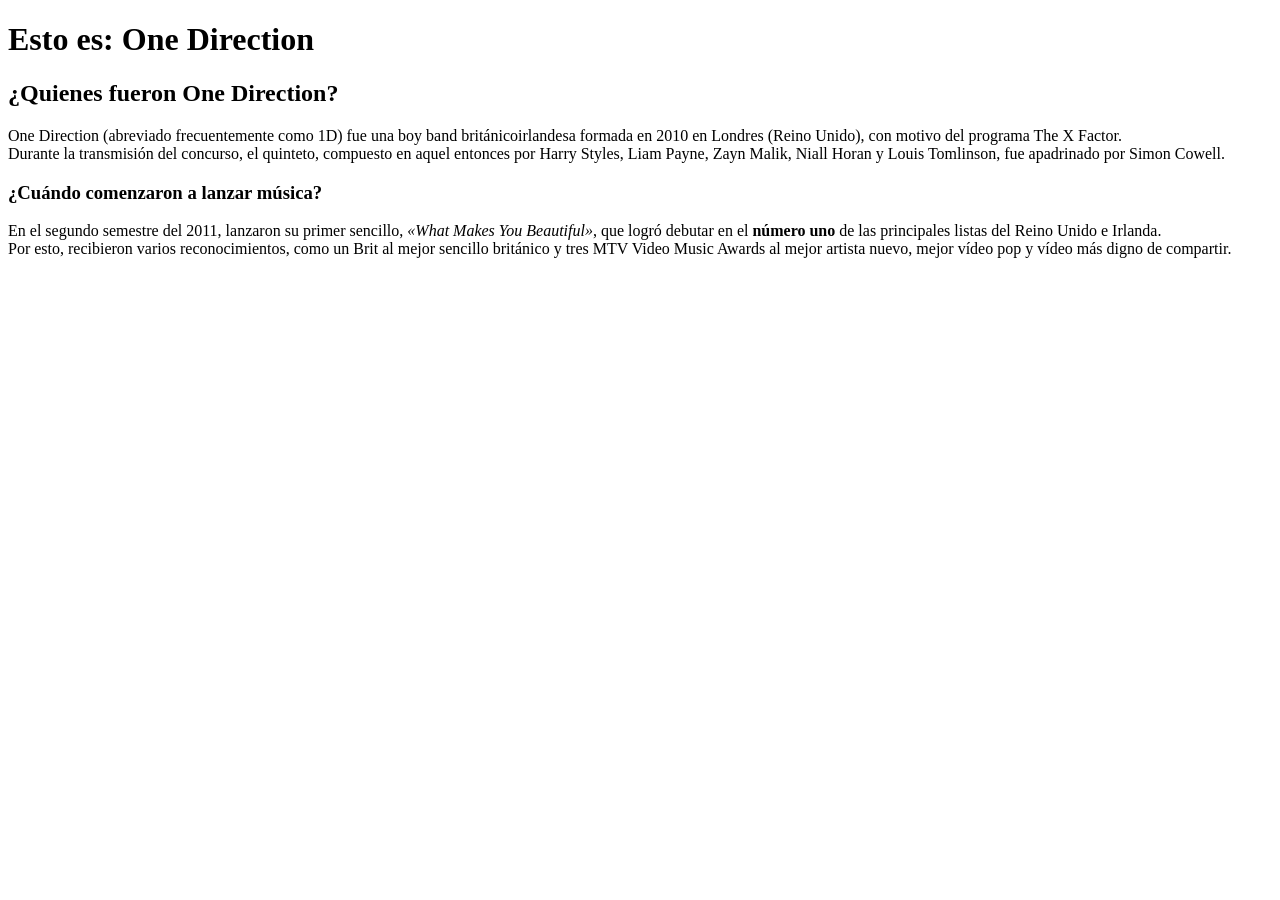
<file: practica2/index.html>
<!DOCTYPE html>
<html lang="en">
<head>
    <meta charset="UTF-8">
    <title>practica 2</title>
</head>
<body>
    <h1>Esto es: One Direction</h1>
    <h2>¿Quienes fueron One Direction?</h2>
    <p>One Direction (abreviado frecuentemente como 1D) fue una boy band británicoirlandesa formada en 2010 en Londres (Reino Unido), con motivo del programa The X Factor. 
        <br> Durante la transmisión del concurso, el quinteto, compuesto en aquel entonces por Harry Styles, Liam Payne, Zayn Malik, Niall Horan y Louis Tomlinson, fue apadrinado por Simon Cowell.</p>
    <h3>¿Cuándo comenzaron a lanzar música?</h3>
    <p>En el segundo semestre del 2011, lanzaron su primer sencillo, <em>«What Makes You Beautiful»</em>, que logró debutar en el <strong> número uno </strong> de las principales listas del Reino Unido e Irlanda.
        <br> Por esto, recibieron varios reconocimientos, como un Brit al mejor sencillo británico y tres MTV Video Music Awards al mejor artista nuevo, mejor vídeo pop y vídeo más digno de compartir.</p>
</body>
</html>
</file>
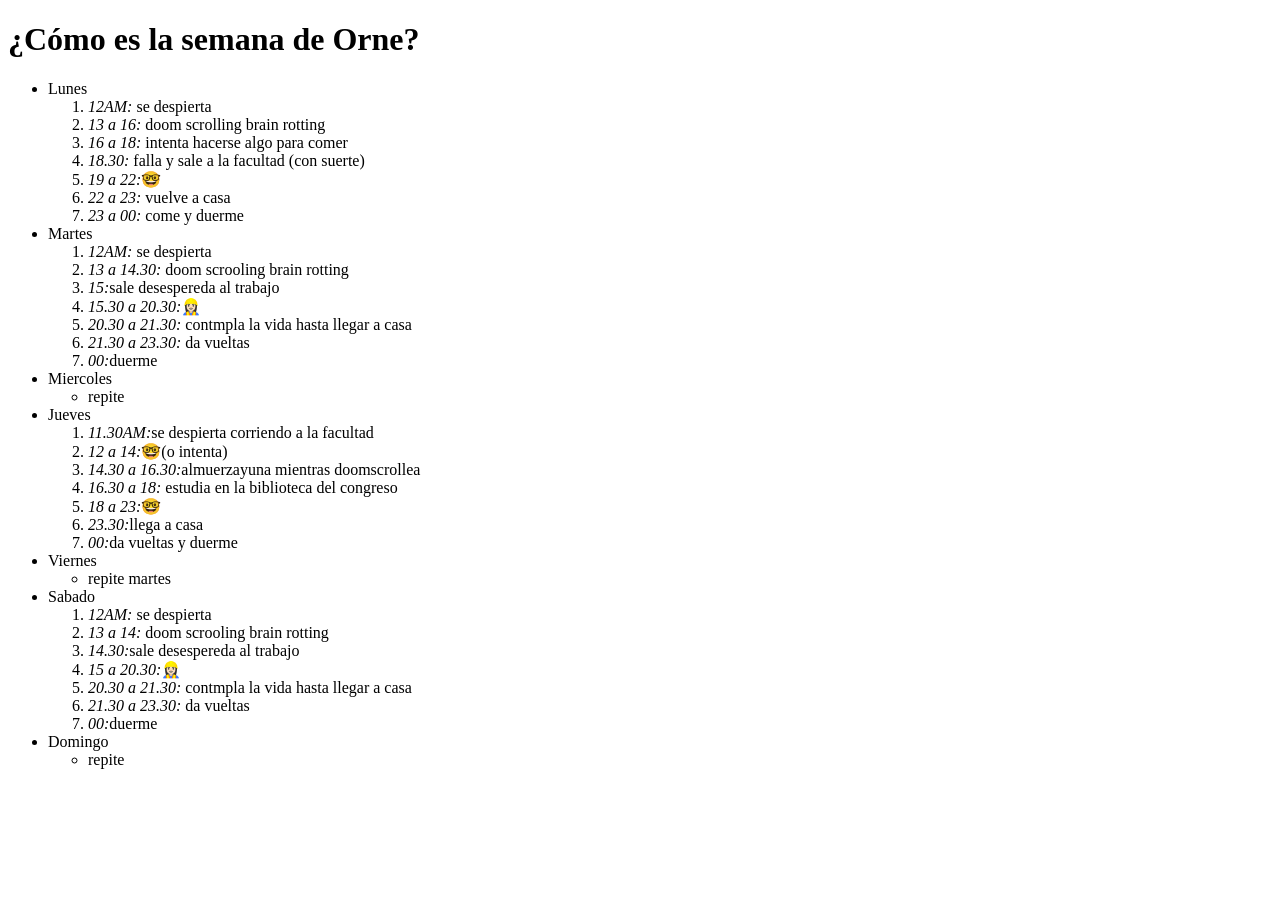
<file: practica3/index.html>
<!DOCTYPE html>
<html lang="en">
<head>
    <meta charset="UTF-8">
    <title>practica 3</title>
</head>
<body>
    <h1>¿Cómo es la semana de Orne?</h1>
    <ul>
        <li>Lunes</li>
        <ol>
            <li><em>12AM:</em> se despierta</li>
            <li><em>13 a 16:</em> doom scrolling brain rotting</li>
            <li><em>16 a 18:</em> intenta hacerse algo para comer</li>
            <li><em>18.30:</em> falla y sale a la facultad (con suerte)</li>
            <li><em>19 a 22:</em>🤓</li>
            <li><em>22 a 23:</em> vuelve a casa</li>
            <li><em>23 a 00:</em> come y duerme</li>
        </ol>
        <li>Martes</li>
        <ol>
            <li><em>12AM:</em> se despierta</li>
            <li><em>13 a 14.30:</em> doom scrooling brain rotting</li>
            <li><em>15:</em>sale desespereda al trabajo</li>
            <li><em>15.30 a 20.30:</em>👷🏻‍♀️</li>
            <li><em>20.30 a 21.30:</em> contmpla la vida hasta llegar a casa</li>
            <li><em>21.30 a 23.30:</em> da vueltas</li>
            <li><em>00:</em>duerme</li>
        </ol>
        <li>Miercoles</li>
        <ul>
            <li>repite</li>
        </ul>
        <li>Jueves</li>
        <ol>
            <li><em>11.30AM:</em>se despierta corriendo a la facultad</li>
            <li><em>12 a 14:</em>🤓(o intenta)</li>
            <li><em>14.30 a 16.30:</em>almuerzayuna mientras doomscrollea</li>
            <li><em>16.30 a 18:</em> estudia en la biblioteca del congreso</li>
            <li><em>18 a 23:</em>🤓</li>
            <li><em>23.30:</em>llega a casa</li>
            <li><em>00:</em>da vueltas y duerme</li>
        </ol>
        <li>Viernes</li>
        <ul>
            <li>repite martes</li>
        </ul>
        <li>Sabado</li>
        <ol>
            <li><em>12AM:</em> se despierta</li>
            <li><em>13 a 14:</em> doom scrooling brain rotting</li>
            <li><em>14.30:</em>sale desespereda al trabajo</li>
            <li><em>15 a 20.30:</em>👷🏻‍♀️</li>
            <li><em>20.30 a 21.30:</em> contmpla la vida hasta llegar a casa</li>
            <li><em>21.30 a 23.30:</em> da vueltas</li>
            <li><em>00:</em>duerme</li>
        </ol>
        <li>Domingo</li>
        <ul>
            <li>repite</li>
        </ul>
    </ul>
</body>
</html>
</file>
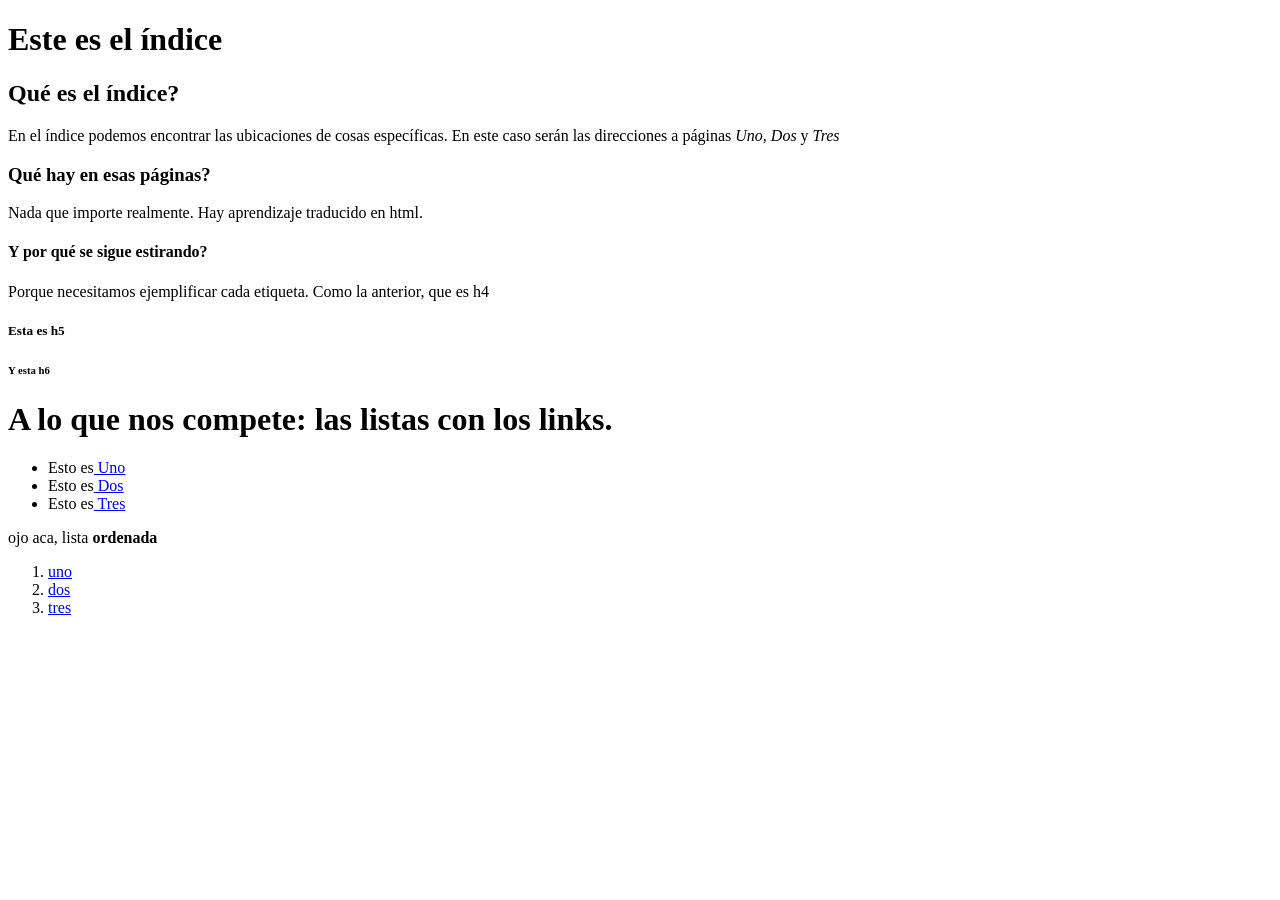
<file: practica4/index.html>
<!DOCTYPE html>
<html lang="en">
<head>
    <meta charset="UTF-8">
    <title>practica4</title>
</head>
<body>
    <h1>Este es el índice</h1>
    <h2>Qué es el índice?</h2>
    <p>En el índice podemos encontrar las ubicaciones de cosas específicas. En este caso serán las direcciones a páginas <em>Uno, Dos</em> y <em>Tres</em></p>
    <h3>Qué hay en esas páginas?</h3>
    <p>Nada que importe realmente. Hay aprendizaje traducido en html.</p>
    <h4>Y por qué se sigue estirando?</h4>
    <p>Porque necesitamos ejemplificar cada etiqueta. Como la anterior, que es h4</p>
    <h5>Esta es h5</h5>
    <h6>Y esta h6</h6>
    <h1>A lo que nos compete: las listas con los links.</h1>
    <ul>
        <!--con el target="_blank" se abre en otra pestaña, con _self (predet) se abre en la misma-->
        <li> Esto es<a href="uno.html" target="_blank"> Uno</a></li> 
        <li> Esto es<a href="dos.html" target="_blank"> Dos</a></li>
        <li> Esto es<a href="tres.html" target="_blank"> Tres</a></li>
    </ul>
    
    <p>ojo aca, lista <strong>ordenada</strong></p>
    <ol>
        <li><a href="uno.html" target="_blank">uno</a></li>
        <li><a href="dos.html" target="_blank">dos</a></li>
        <li><a href="tres.html" target="_blank">tres</a></li>
    </ol>
</body>
</html>
</file>
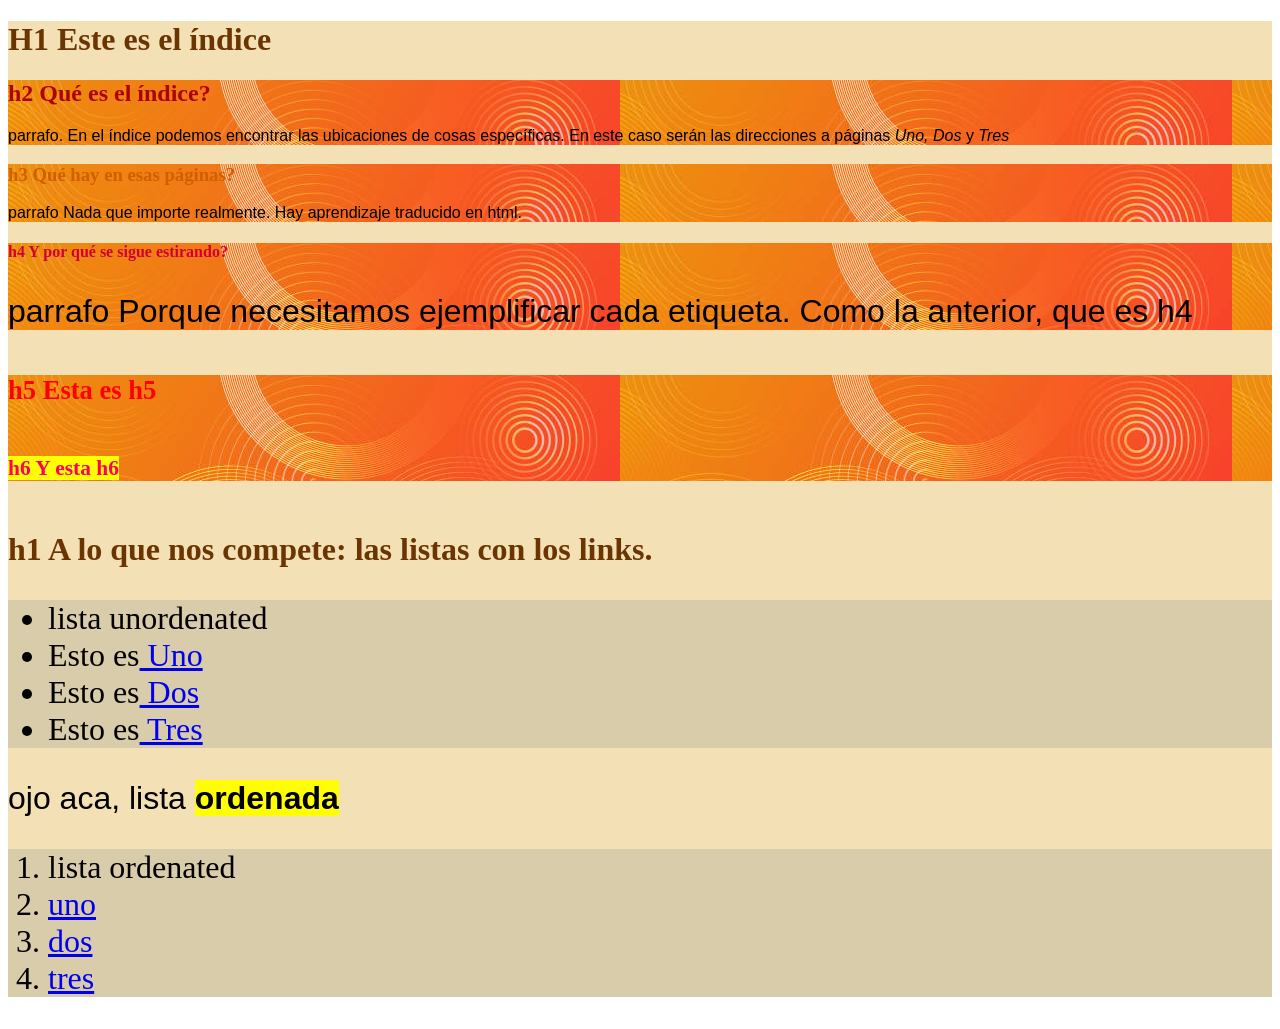
<file: practica7/index.html>
<!DOCTYPE html>
<html>
<head>
    <meta charset='utf-8'>
    <title>practica 7 CSS</title>
    <meta name='viewport' content='width=device-width, initial-scale=1'>
    <link rel='stylesheet' href='css/estilos.css'>
</head>
<body>
<div id="back">
    <h1> H1 Este es el índice</h1>

<div class="backpic">
    <h2> h2 Qué es el índice?</h2>
    <p > parrafo. En el índice podemos encontrar las ubicaciones de cosas específicas. En este caso serán las direcciones a páginas <em>Uno, Dos</em> y <em>Tres</em></p>
</div>
<div class="backpic">
    <h3> h3 Qué hay en esas páginas?</h3>
    <p> parrafo Nada que importe realmente. Hay aprendizaje traducido en html.</p>
</div>    
<div class="backpic">
    <h4> h4 Y por qué se sigue estirando?</h4>
    <p class="pstroke"> parrafo Porque necesitamos ejemplificar cada etiqueta. Como la anterior, que es h4</p>
</div>    
<div class="backpic pstroke">
    <h5>h5 Esta es h5</h5>
    <h6><span id="strong">h6 Y esta h6</span></h6>
</div>    
    <h1> h1 A lo que nos compete: las listas con los links.</h1>
    <ul class="pstroke backgray">
        <!--con el target="_blank" se abre en otra pestaña, con _self (predet) se abre en la misma-->
        <li>lista unordenated</li>
        <li> Esto es<a href="uno.html" target="_blank"> Uno</a></li> 
        <li> Esto es<a href="dos.html" target="_blank"> Dos</a></li>
        <li> Esto es<a href="tres.html" target="_blank"> Tres</a></li>
    </ul>
    
    <p class="pstroke">ojo aca, lista <strong id="strong">ordenada</strong></p>
    <ol class="pstroke backgray">
        <li>lista ordenated</li>
        <li><a href="uno.html" target="_blank">uno</a></li>
        <li><a href="dos.html" target="_blank">dos</a></li>
        <li><a href="tres.html" target="_blank">tres</a></li>
    </ol>
</div>
</body>
</html>
</file>
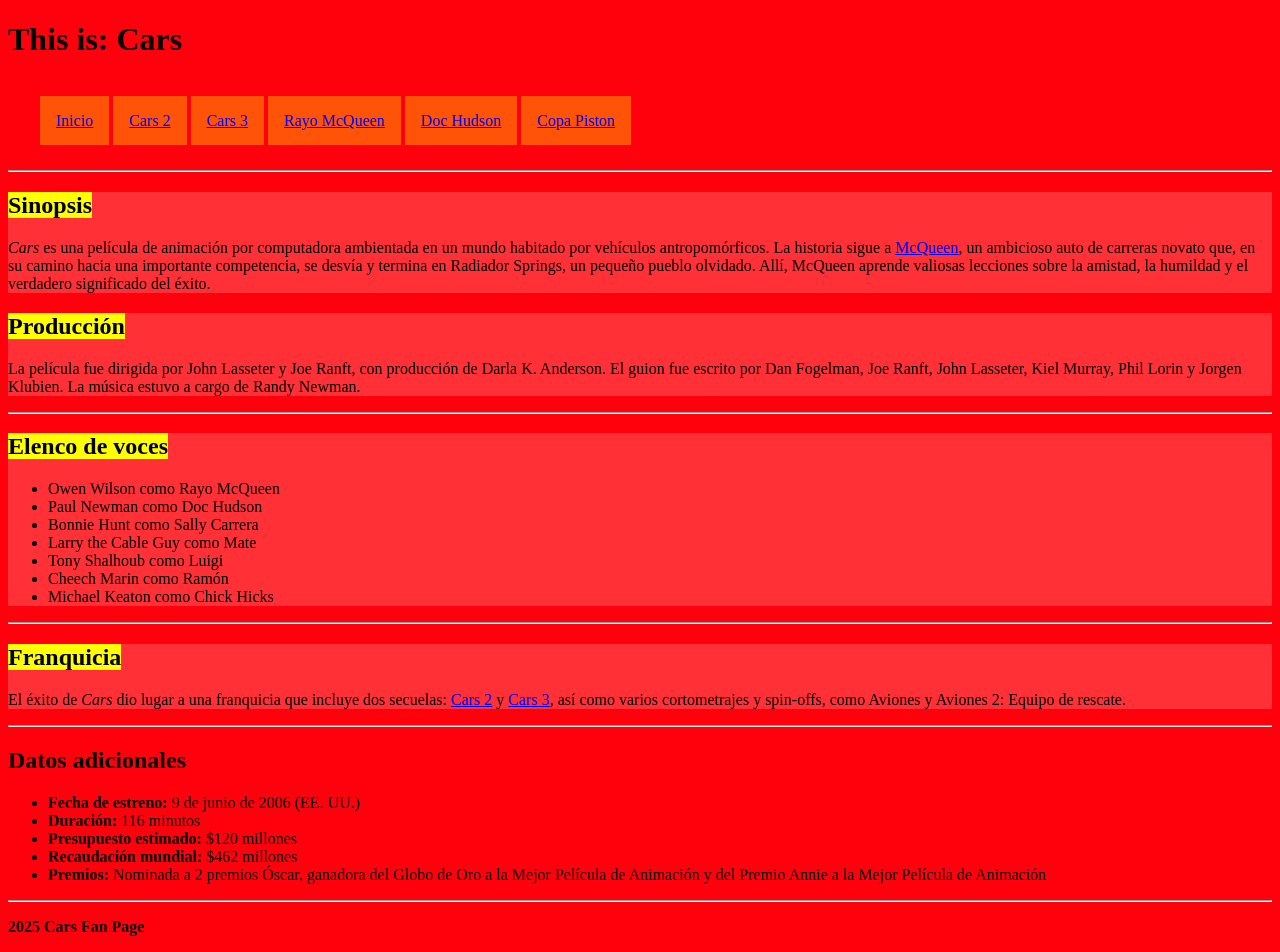
<file: practica10/html/index.html>
<!DOCTYPE html>
<html>
<head>
    <meta charset='utf-8'>
    <title>Practica 10</title>
    <link rel='stylesheet' type='text/css' media='screen' href='../css/estilos.css'>
</head>
<body class='bkgcolor'>
    <header>
        <h1>This is: Cars</h1>
    </header>
        <nav>    
        <ul>
            <li><a href='index.html'>Inicio</a></li>
            <li><a href='cars2.html'>Cars 2</a></li>
            <li><a href='cars3.html'>Cars 3</a></li>
            <li><a href='mcqueen.html'>Rayo McQueen</a></li>
            <li><a href='dochudson.html'>Doc Hudson</a></li>
            <li><a href='copapiston.html'>Copa Piston</a></li>
        </ul>    
        </nav>
        <hr>
        <main>
            <div>
            <section>
              <h2><span>Sinopsis</span></h2>
              <p>
                <em>Cars</em> es una película de animación por computadora ambientada en un mundo habitado por vehículos antropomórficos. La historia sigue a <a href= "mcqueen.html">McQueen</a>, un ambicioso auto de carreras novato que, en su camino hacia una importante competencia, se desvía y termina en Radiador Springs, un pequeño pueblo olvidado. Allí, McQueen aprende valiosas lecciones sobre la amistad, la humildad y el verdadero significado del éxito.
              </p>
            </section>
            </div>
            <div>
            <section>
              <h2><span>Producción</span></h2>
              <p>
                La película fue dirigida por John Lasseter y Joe Ranft, con producción de Darla K. Anderson. El guion fue escrito por Dan Fogelman, Joe Ranft, John Lasseter, Kiel Murray, Phil Lorin y Jorgen Klubien. La música estuvo a cargo de Randy Newman.
              </p>
            </section>
          </div>
          <hr>
          <div>
            <section>
              <h2><span>Elenco de voces</span></h2>
              <ul>
                <li>Owen Wilson como Rayo McQueen</li>
                <li>Paul Newman como Doc Hudson</li>
                <li>Bonnie Hunt como Sally Carrera</li>
                <li>Larry the Cable Guy como Mate</li>
                <li>Tony Shalhoub como Luigi</li>
                <li>Cheech Marin como Ramón</li>
                <li>Michael Keaton como Chick Hicks</li>
              </ul>
            </section>
          </div>
          <hr>
          <div>
            <section>
              <h2><span>Franquicia</span></h2>
              <p>
                El éxito de <em>Cars</em> dio lugar a una franquicia que incluye dos secuelas:  <a href="cars2.html">Cars 2</a> y <a href="cars3.html">Cars 3</a>, así como varios cortometrajes y spin-offs, como Aviones y Aviones 2: Equipo de rescate.
              </p>
            </section>
          </div>
          <hr>
            <aside>
              <h2>Datos adicionales</h2>
              <ul>
                <li><strong>Fecha de estreno:</strong> 9 de junio de 2006 (EE. UU.)</li>
                <li><strong>Duración:</strong> 116 minutos</li>
                <li><strong>Presupuesto estimado:</strong> $120 millones</li>
                <li><strong>Recaudación mundial:</strong> $462 millones</li>
                <li><strong>Premios:</strong> Nominada a 2 premios Óscar, ganadora del Globo de Oro a la Mejor Película de Animación y del Premio Annie a la Mejor Película de Animación</li>
              </ul>
            </aside>
          </main>
          <hr
        <footer>
            <p><strong>2025 Cars Fan Page</strong></p>
        </footer>
</body>
</html>
</file>
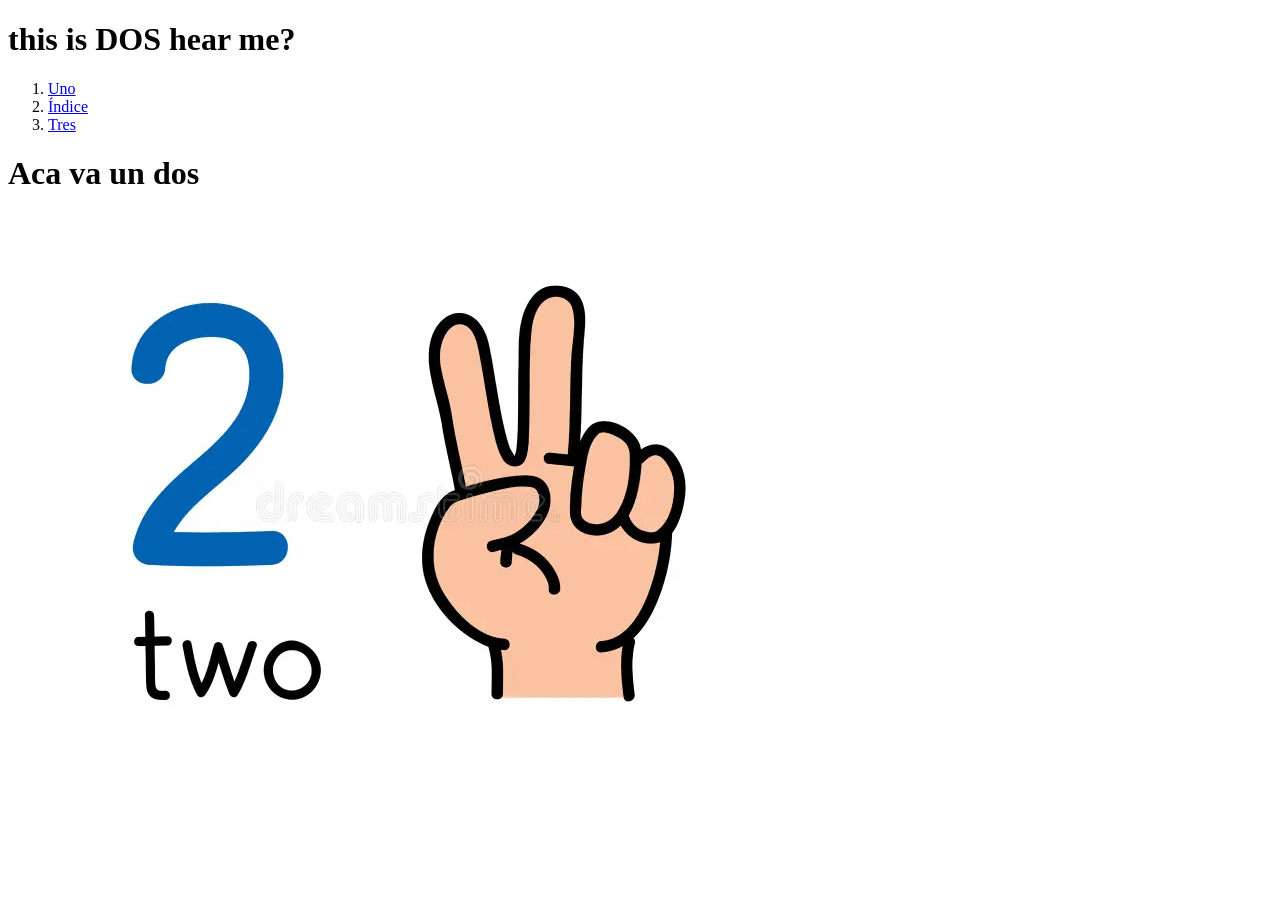
<file: practica4/dos.html>
<!DOCTYPE html>
<html lang="en">
<head>
    <meta charset="UTF-8">
    <title>dos</title>
</head>
<body>
    <h1>this is DOS hear me?</h1>
    <ol>
        <li><a href="uno.html" target="_blank">Uno</a></li>
        <li><a href="index.html">Índice</a></li>
        <li><a href="tres.html" target="_blank">Tres</a></li>
    </ol>
    <h1>Aca va un dos</h1>
    <img src="doss.webp"
</body>
</html>
</file>
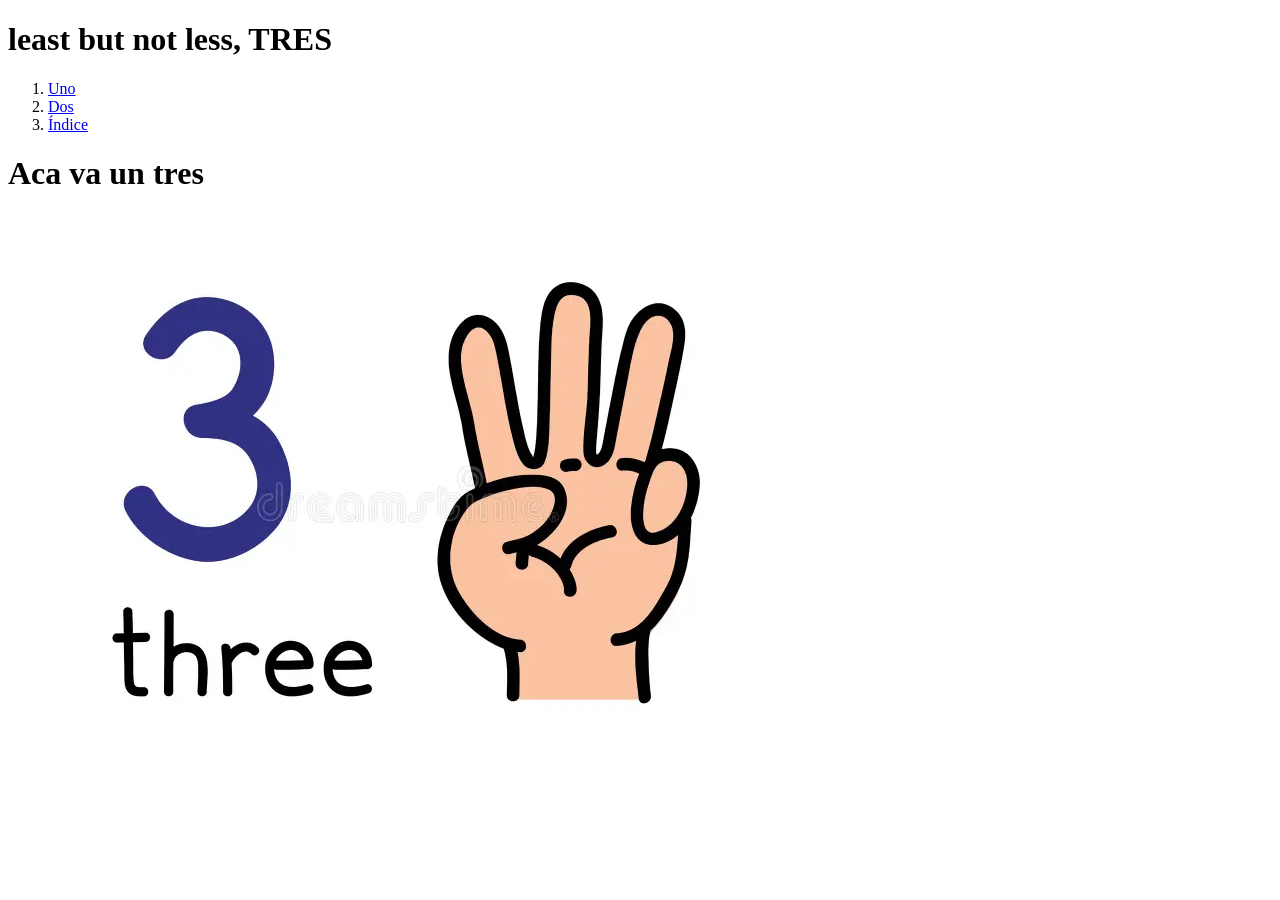
<file: practica4/tres.html>
<!DOCTYPE html>
<html lang="en">
<head>
    <meta charset="UTF-8">
    <title>tres</title>
</head>
<body>
<h1> least but not less, TRES</h1>   
<ol>
    <li><a href="uno.html" target="_blank">Uno</a></li>
    <li><a href="dos.html" target="_blank">Dos</a></li>
    <li><a href="index.html" target="_blank">Índice</a></li>
</ol> 
<h1>Aca va un tres</h1>
<img src="tress.webp">
</body>
</html>
</file>
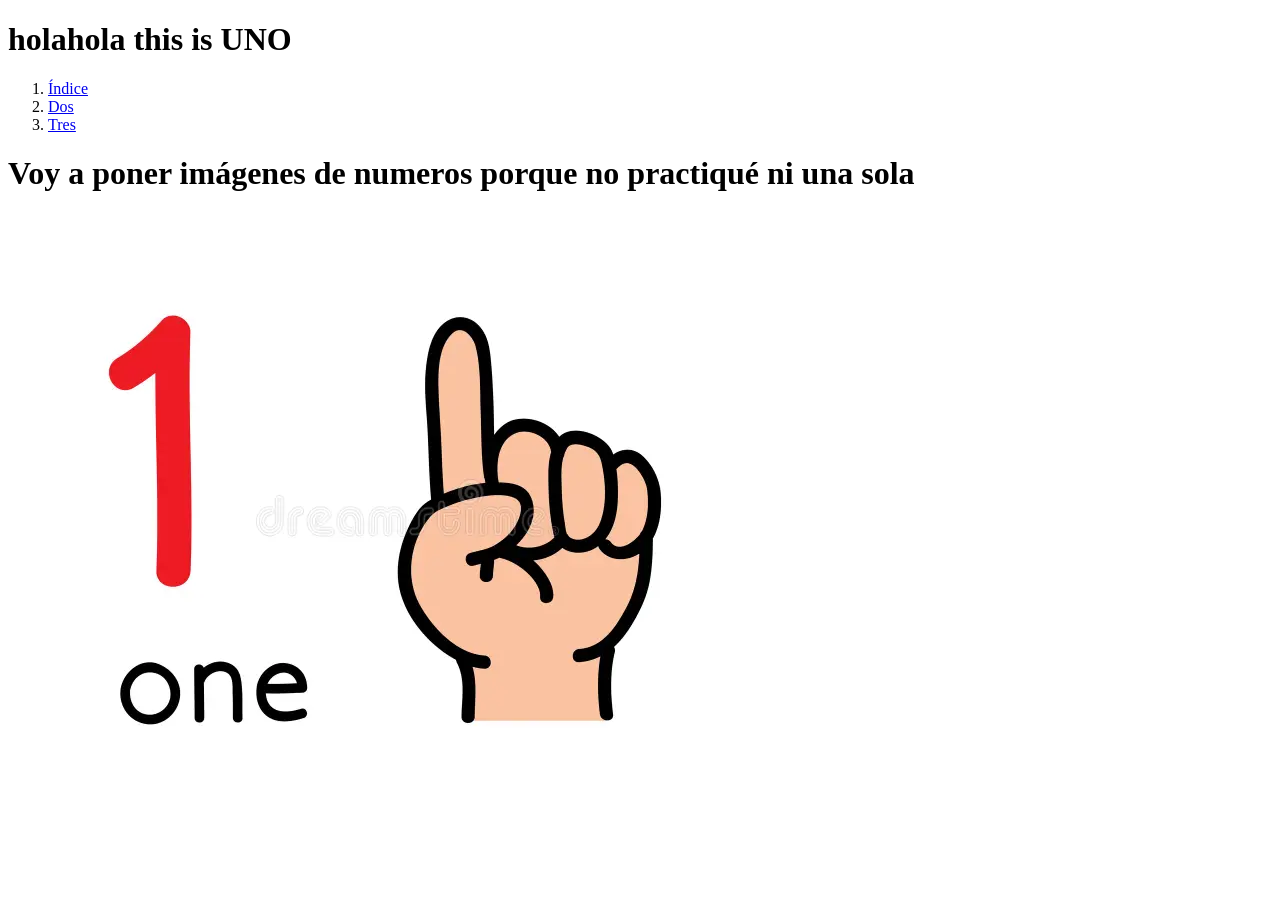
<file: practica4/uno.html>
<!DOCTYPE html>
<html lang="en">
<head>
    <meta charset="UTF-8">
    <title>uno</title>
</head>
<body>
    <h1>holahola this is UNO</h1>
    <ol>
        <li><a href="index.html">Índice</a></li>
        <li><a href="dos.html" target="_blank">Dos</a></li>
        <li><a href="tres.html" target="_blank">Tres</a></li>
    </ol>
    <h1>Voy a poner imágenes de numeros porque no practiqué ni una sola</h1>
    <img src="unoo.webp" alt="esto es un uno">
</body>
</html>
</file>
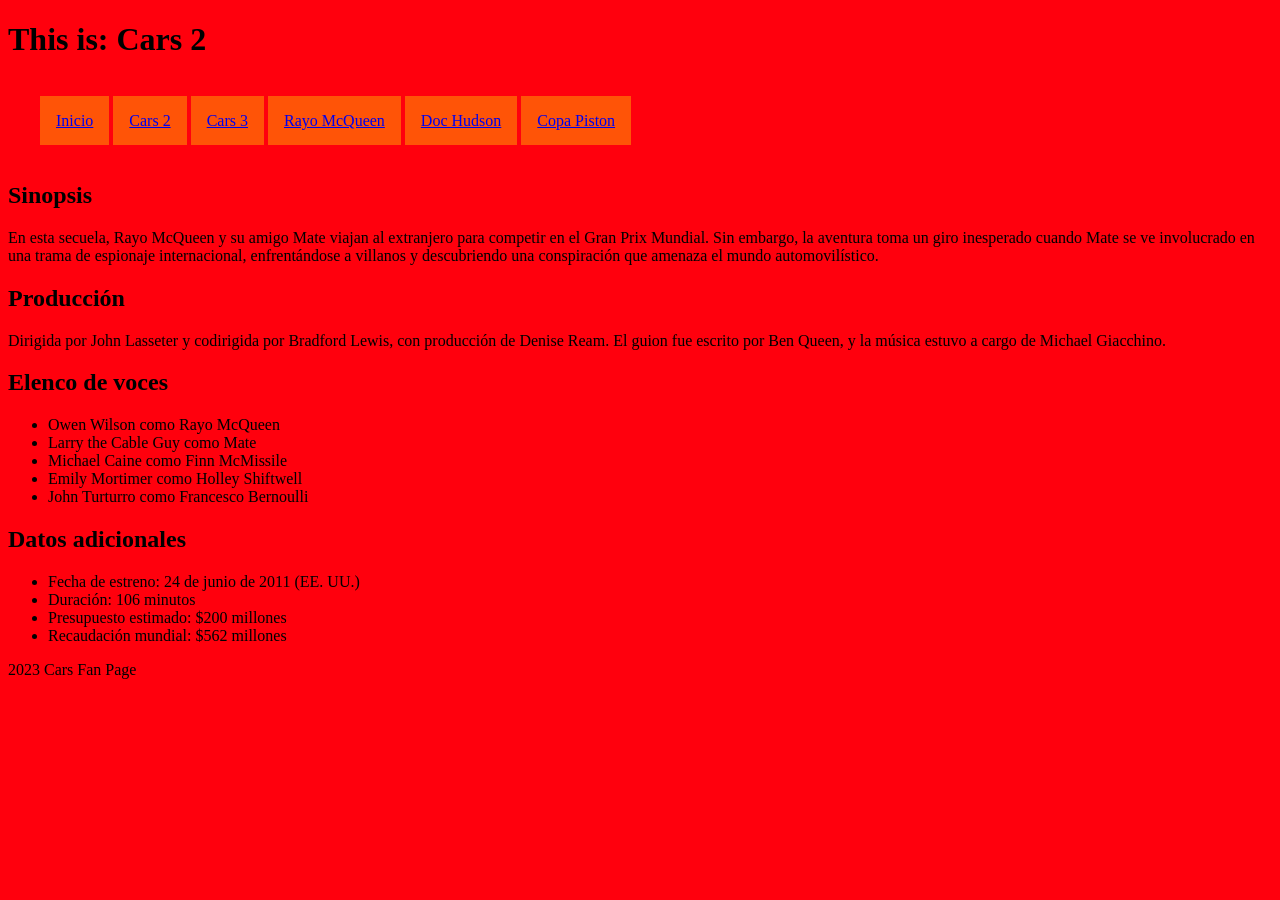
<file: practica10/html/cars2.html>
<!DOCTYPE html>
<html>
<head>
    <meta charset='utf-8'>
    <title>Practica 10</title>
    <link rel='stylesheet' type='text/css' media='screen' href='../css/estilos.css'>
</head>
<body class='bkgcolor'>
    <header>
        <h1>This is: Cars 2</h1>
    </header>
        <nav>
        <ul>
            <li><a href='index.html'>Inicio</a></li>
            <li><a href='cars2.html'>Cars 2</a></li>
            <li><a href='cars3.html'>Cars 3</a></li>
            <li><a href='mcqueen.html'>Rayo McQueen</a></li>
            <li><a href='dochudson.html'>Doc Hudson</a></li>
            <li><a href='copapiston.html'>Copa Piston</a></li>
        </ul>
        </nav>
        <main>
            <section>
              <h2>Sinopsis</h2>
              <p>
                En esta secuela, Rayo McQueen y su amigo Mate viajan al extranjero para competir en el Gran Prix Mundial. Sin embargo, la aventura toma un giro inesperado cuando Mate se ve involucrado en una trama de espionaje internacional, enfrentándose a villanos y descubriendo una conspiración que amenaza el mundo automovilístico.
              </p>
            </section>
          
            <section>
              <h2>Producción</h2>
              <p>
                Dirigida por John Lasseter y codirigida por Bradford Lewis, con producción de Denise Ream. El guion fue escrito por Ben Queen, y la música estuvo a cargo de Michael Giacchino.
              </p>
            </section>
          
            <section>
              <h2>Elenco de voces</h2>
              <ul>
                <li>Owen Wilson como Rayo McQueen</li>
                <li>Larry the Cable Guy como Mate</li>
                <li>Michael Caine como Finn McMissile</li>
                <li>Emily Mortimer como Holley Shiftwell</li>
                <li>John Turturro como Francesco Bernoulli</li>
              </ul>
            </section>
          
            <aside>
              <h2>Datos adicionales</h2>
              <ul>
                <li>Fecha de estreno: 24 de junio de 2011 (EE. UU.)</li>
                <li>Duración: 106 minutos</li>
                <li>Presupuesto estimado: $200 millones</li>
                <li>Recaudación mundial: $562 millones</li>
              </ul>
            </aside>
          </main>
        <footer>
            <p>2023 Cars Fan Page</p>
        </footer>
</body>
</html>
</file>
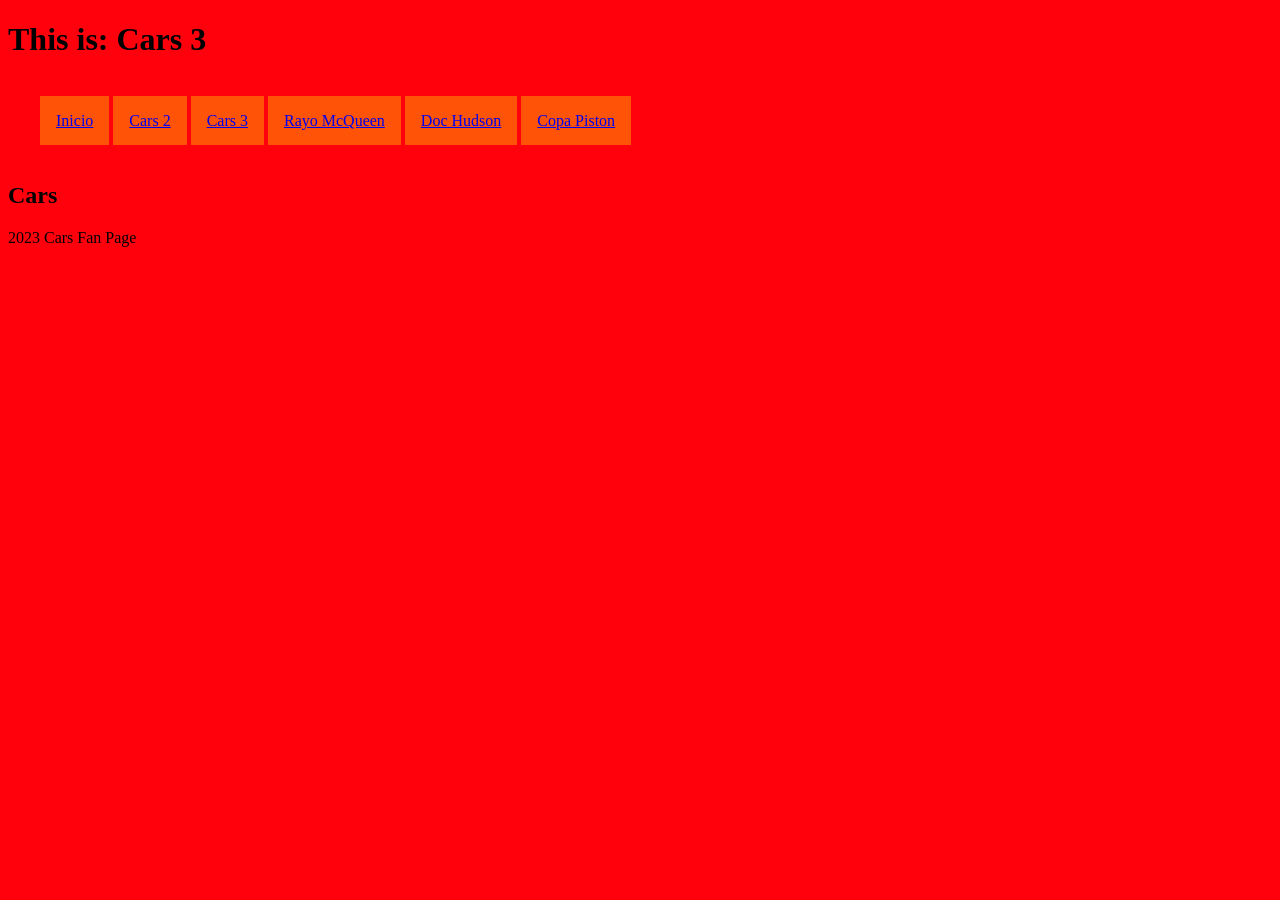
<file: practica10/html/cars3.html>
<!DOCTYPE html>
<html>
<head>
    <meta charset='utf-8'>
    <title>Practica 10</title>
    <link rel='stylesheet' type='text/css' media='screen' href='../css/estilos.css'>
</head>
<body class='bkgcolor'>
    <header>
        <h1>This is: Cars 3</h1>
    </header>
        <nav>
        <ul>
            <li><a href='index.html'>Inicio</a></li>
            <li><a href='cars2.html'>Cars 2</a></li>
            <li><a href='cars3.html'>Cars 3</a></li>
            <li><a href='mcqueen.html'>Rayo McQueen</a></li>
            <li><a href='dochudson.html'>Doc Hudson</a></li>
            <li><a href='copapiston.html'>Copa Piston</a></li>
        </ul>
        </nav>
        <main>
            <section>
            <h2>Cars</h2>
            <p></p>
        </section>
        </main>
        <footer>
            <p>2023 Cars Fan Page</p>
        </footer>
</body>
</html>
</file>
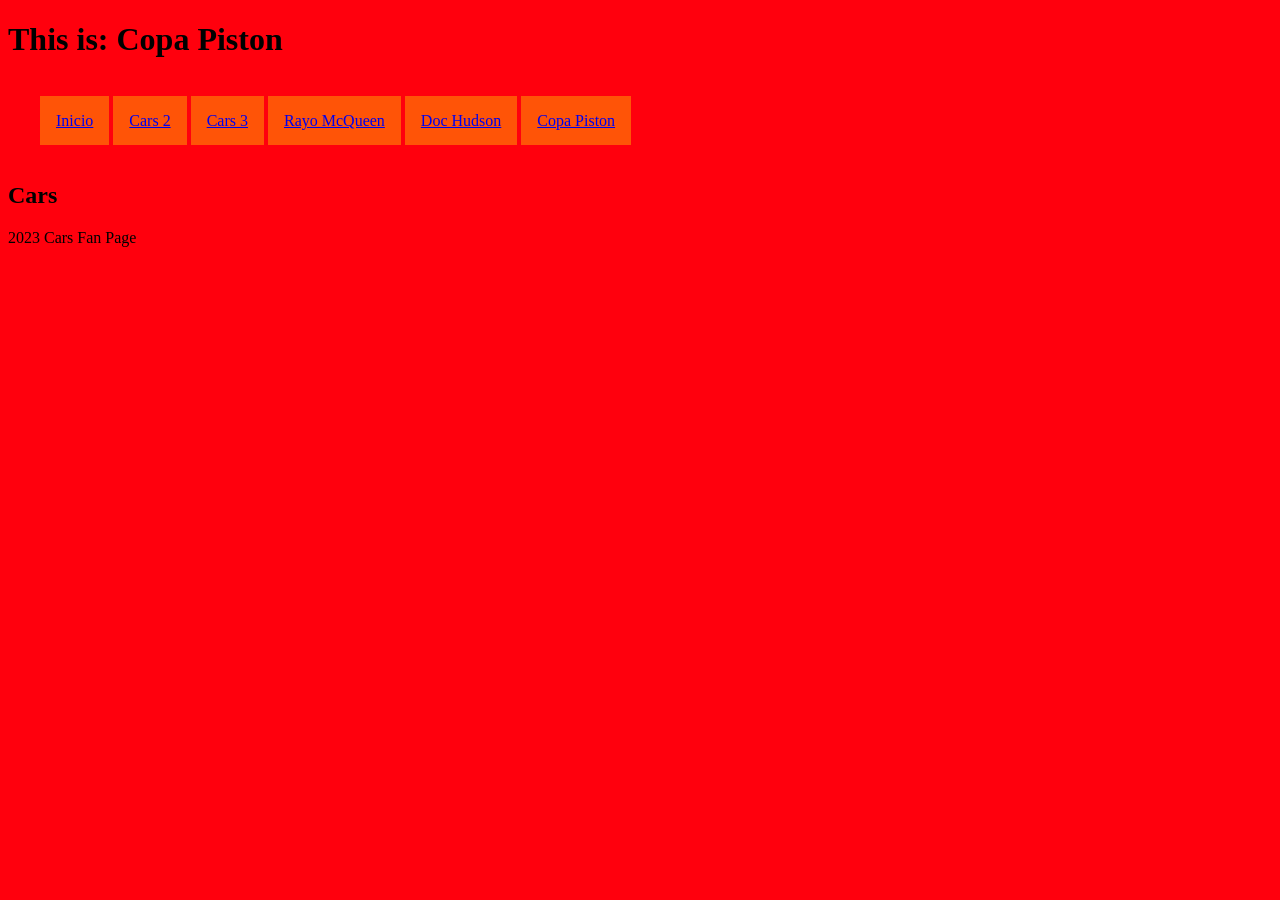
<file: practica10/html/copapiston.html>
<!DOCTYPE html>
<html>
<head>
    <meta charset='utf-8'>
    <title>Practica 10</title>
    <link rel='stylesheet' type='text/css' media='screen' href='../css/estilos.css'>
</head>
<body class='bkgcolor'>
    <header>
        <h1>This is: Copa Piston</h1>
    </header>
        <nav>
        <ul>
            <li><a href='index.html'>Inicio</a></li>
            <li><a href='cars2.html'>Cars 2</a></li>
            <li><a href='cars3.html'>Cars 3</a></li>
            <li><a href='mcqueen.html'>Rayo McQueen</a></li>
            <li><a href='dochudson.html'>Doc Hudson</a></li>
            <li><a href='copapiston.html'>Copa Piston</a></li>
        </ul>
        </nav>
        <main>
            <section>
            <h2>Cars</h2>
            <p></p>
        </section>
        </main>
        <footer>
            <p>2023 Cars Fan Page</p>
        </footer>
</body>
</html>
</file>
<file: practica7/css/estilos.css>
/*SELECTORES DE ETIQUETA casi no se usa*/
h1 {color: rgb(107, 53, 3);}
h2 {color: rgb(172, 3, 3)}
h3 {color:rgb(209, 94, 0)}
h4 {color: rgb(211, 0, 53);}
h5 {color: red;}
h6 {color: rgb(255, 0, 98);}
p {font-family: Verdana, Geneva, Tahoma, sans-serif;}
p {color: black;}
/*SELECTORES DE CLASE se usa para estilos repetitivos*/
   .backpic {background-image: url(img/banner.avif)}
   .pstroke {font-size: xx-large;}
   .backgray {background-color: rgba(136, 136, 136, 0.247);}
/*SELECTORES DE IDENTIFICADOR es el selector mas especifico*/
#back{background-color: rgba(218, 165, 32, 0.329);}
#strong{background-color: yellow;}
</file>
<file: practica10/css/estilos.css>
.bkgcolor {
    background-color: #ff000d;
}
div {background-color: rgba(255, 92, 92, 0.521);}
span {background-color: yellow;}

/*ASI SE PONE EL NAV HORIZONTAL*/
nav ul{
    margin: 0;
    padding: 2em;
    list-style-type: none;

}
nav li{
    display: inline-block;
}
nav a {
    background-color: rgba(255, 174, 0, 0.486);
    padding: 1em;
    line-height: 1em;
}
/*ASI SE PONE EL NAV HORIZONTAL*/
</file>
